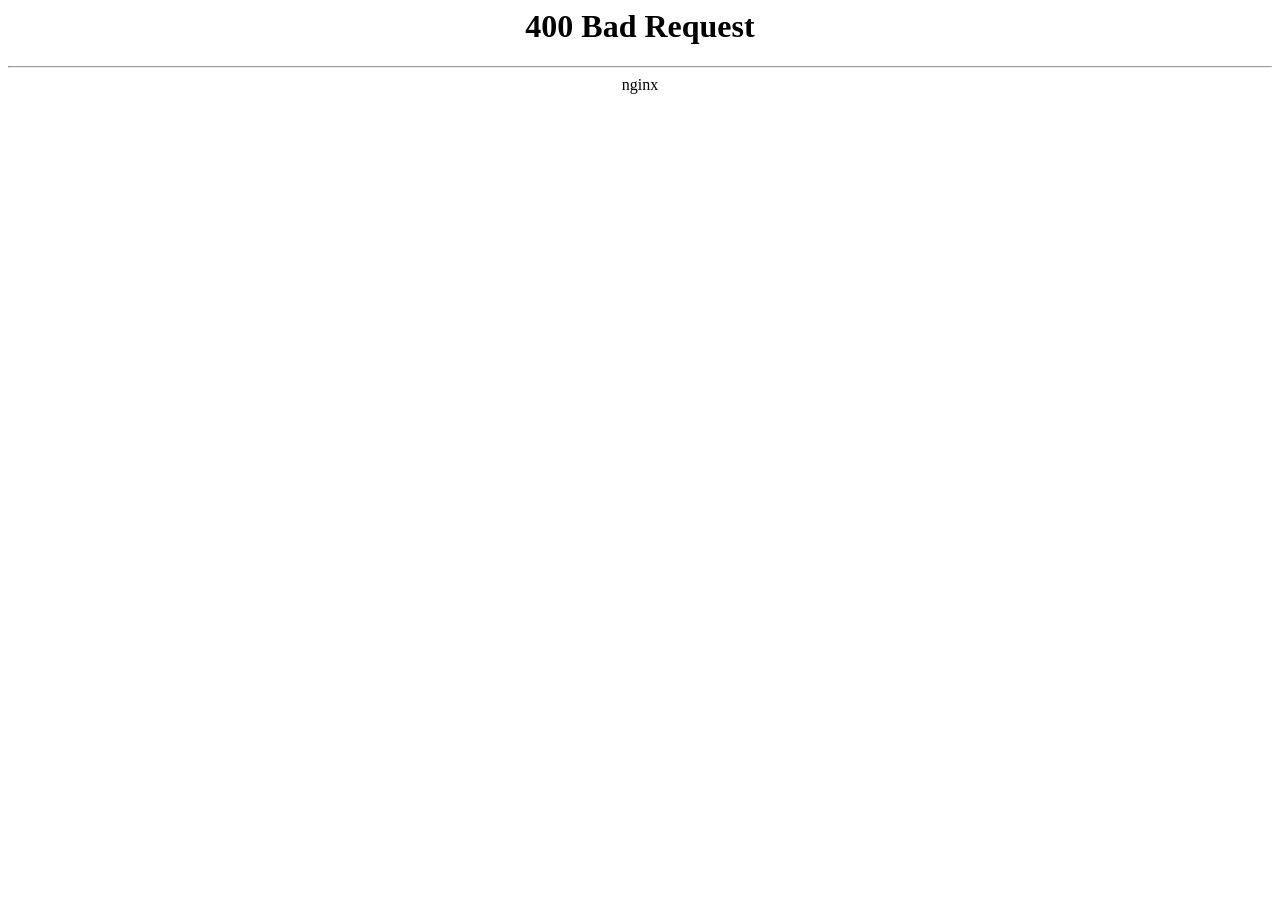
<file: CalTrack.Tests/Fixtures/usda-nginx-400.html>
<html>
<head><title>400 Bad Request</title></head>
<body>
<center><h1>400 Bad Request</h1></center>
<hr><center>nginx</center>
</body>
</html>
<!-- a padding to disable MSIE and Chrome friendly error page -->
<!-- a padding to disable MSIE and Chrome friendly error page -->
<!-- a padding to disable MSIE and Chrome friendly error page -->
<!-- a padding to disable MSIE and Chrome friendly error page -->
<!-- a padding to disable MSIE and Chrome friendly error page -->
<!-- a padding to disable MSIE and Chrome friendly error page -->
</file>
